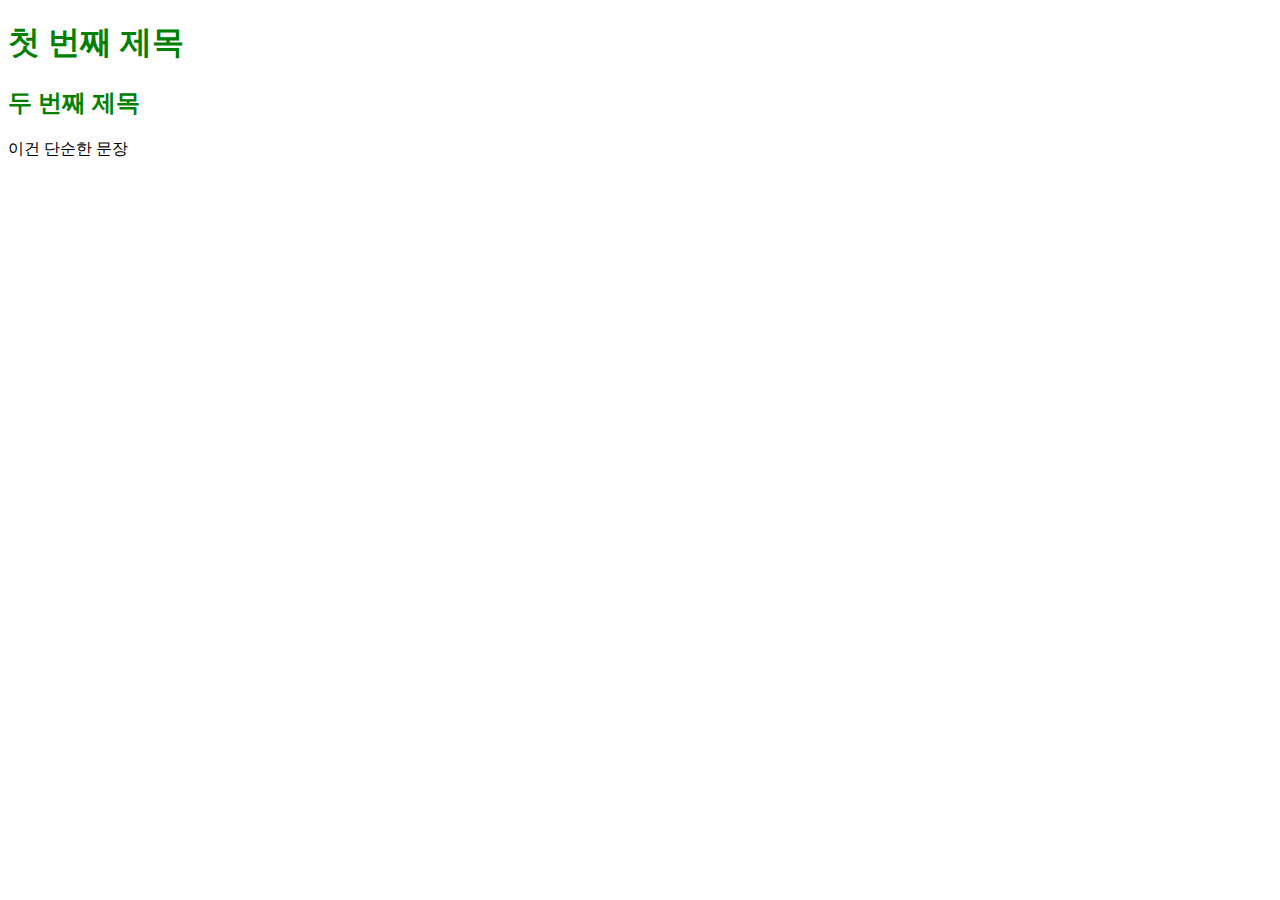
<file: css/개인학습.html>
<!DOCTYPE html>
<html lang="ko">
<head>
  <meta charset="UTF-8">
  <meta name="viewport" content="width=device-width, initial-scale=1.0">
  <title>Document</title>
  <style>
    h1, h2 {
  color: green;
  font-weight: bold;
}
  </style>
</head>
<body>
  <h1>첫 번째 제목</h1>  <!-- ✅ 초록색 & 굵게 표시 -->
<h2>두 번째 제목</h2>  <!-- ✅ 초록색 & 굵게 표시 -->
<p>이건 단순한 문장</p>  <!-- ❌ 스타일 적용 안 됨 -->
</body>
</html>
</file>
